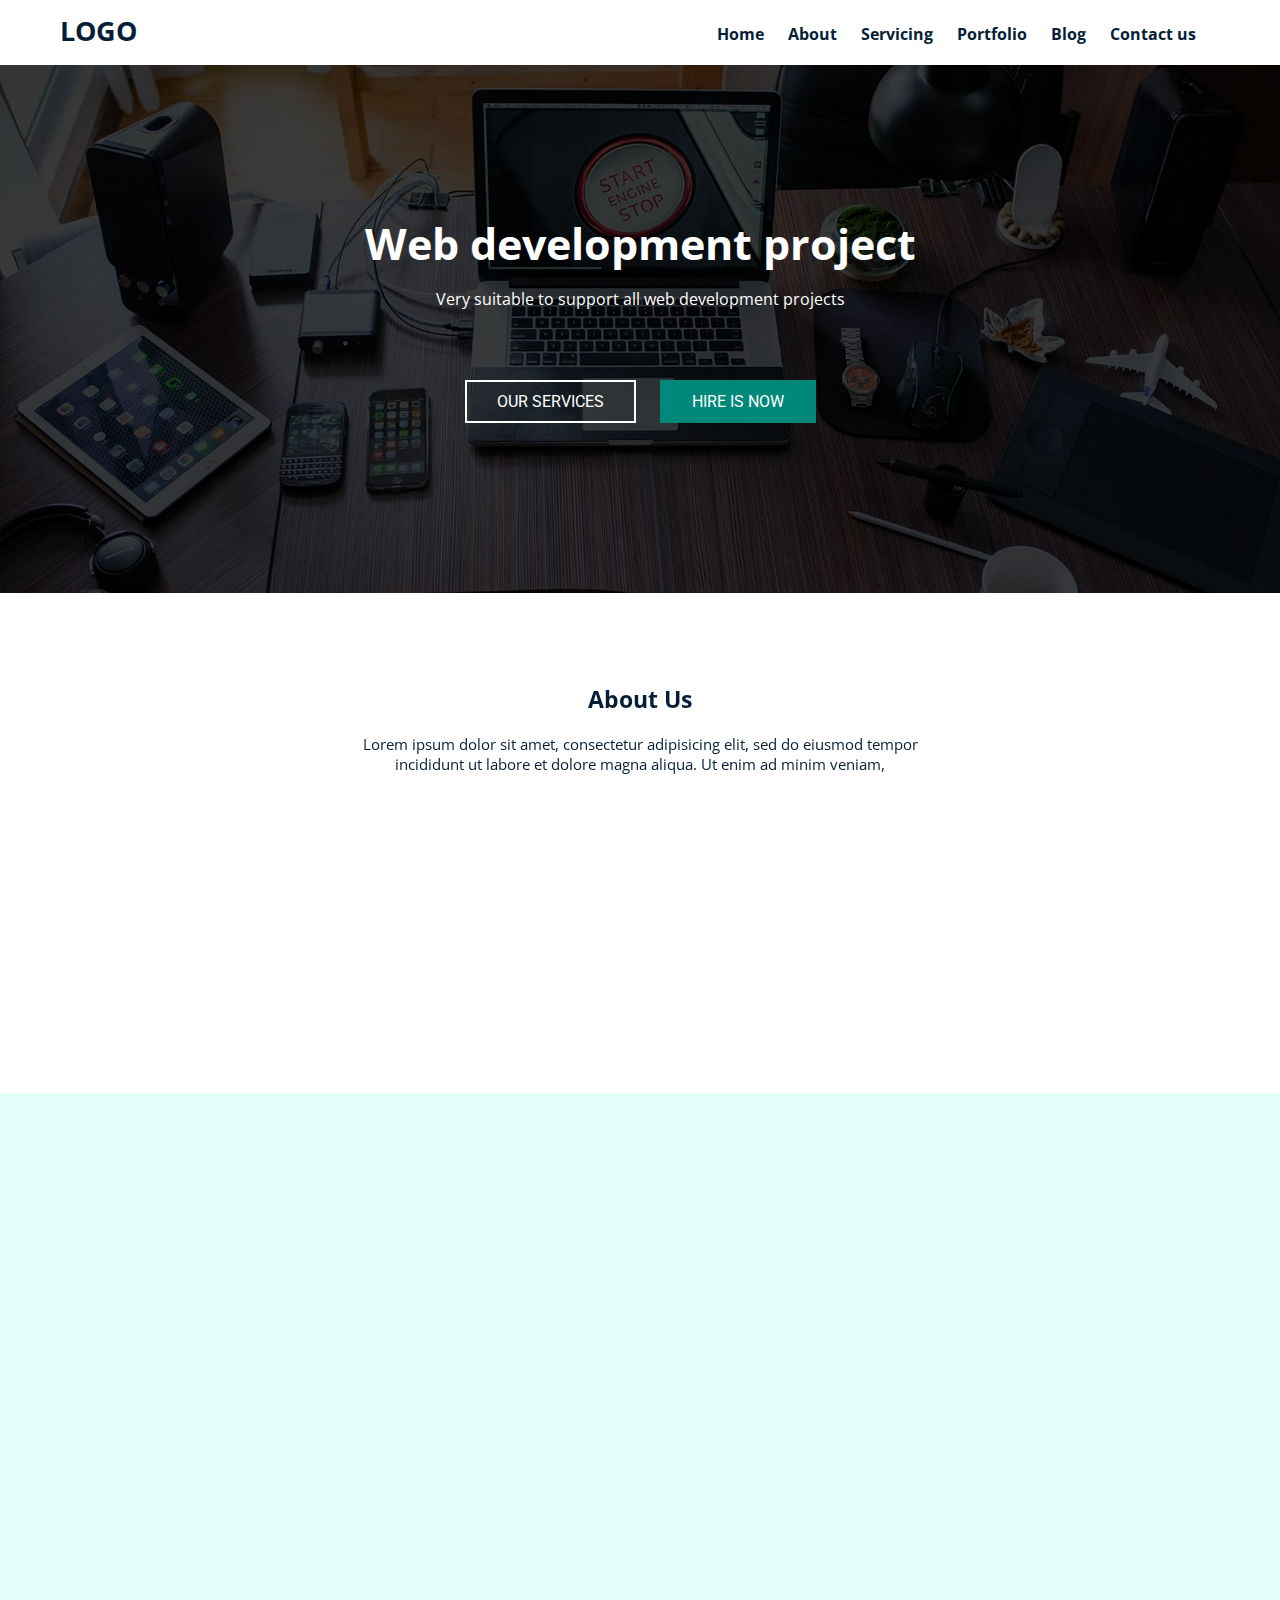
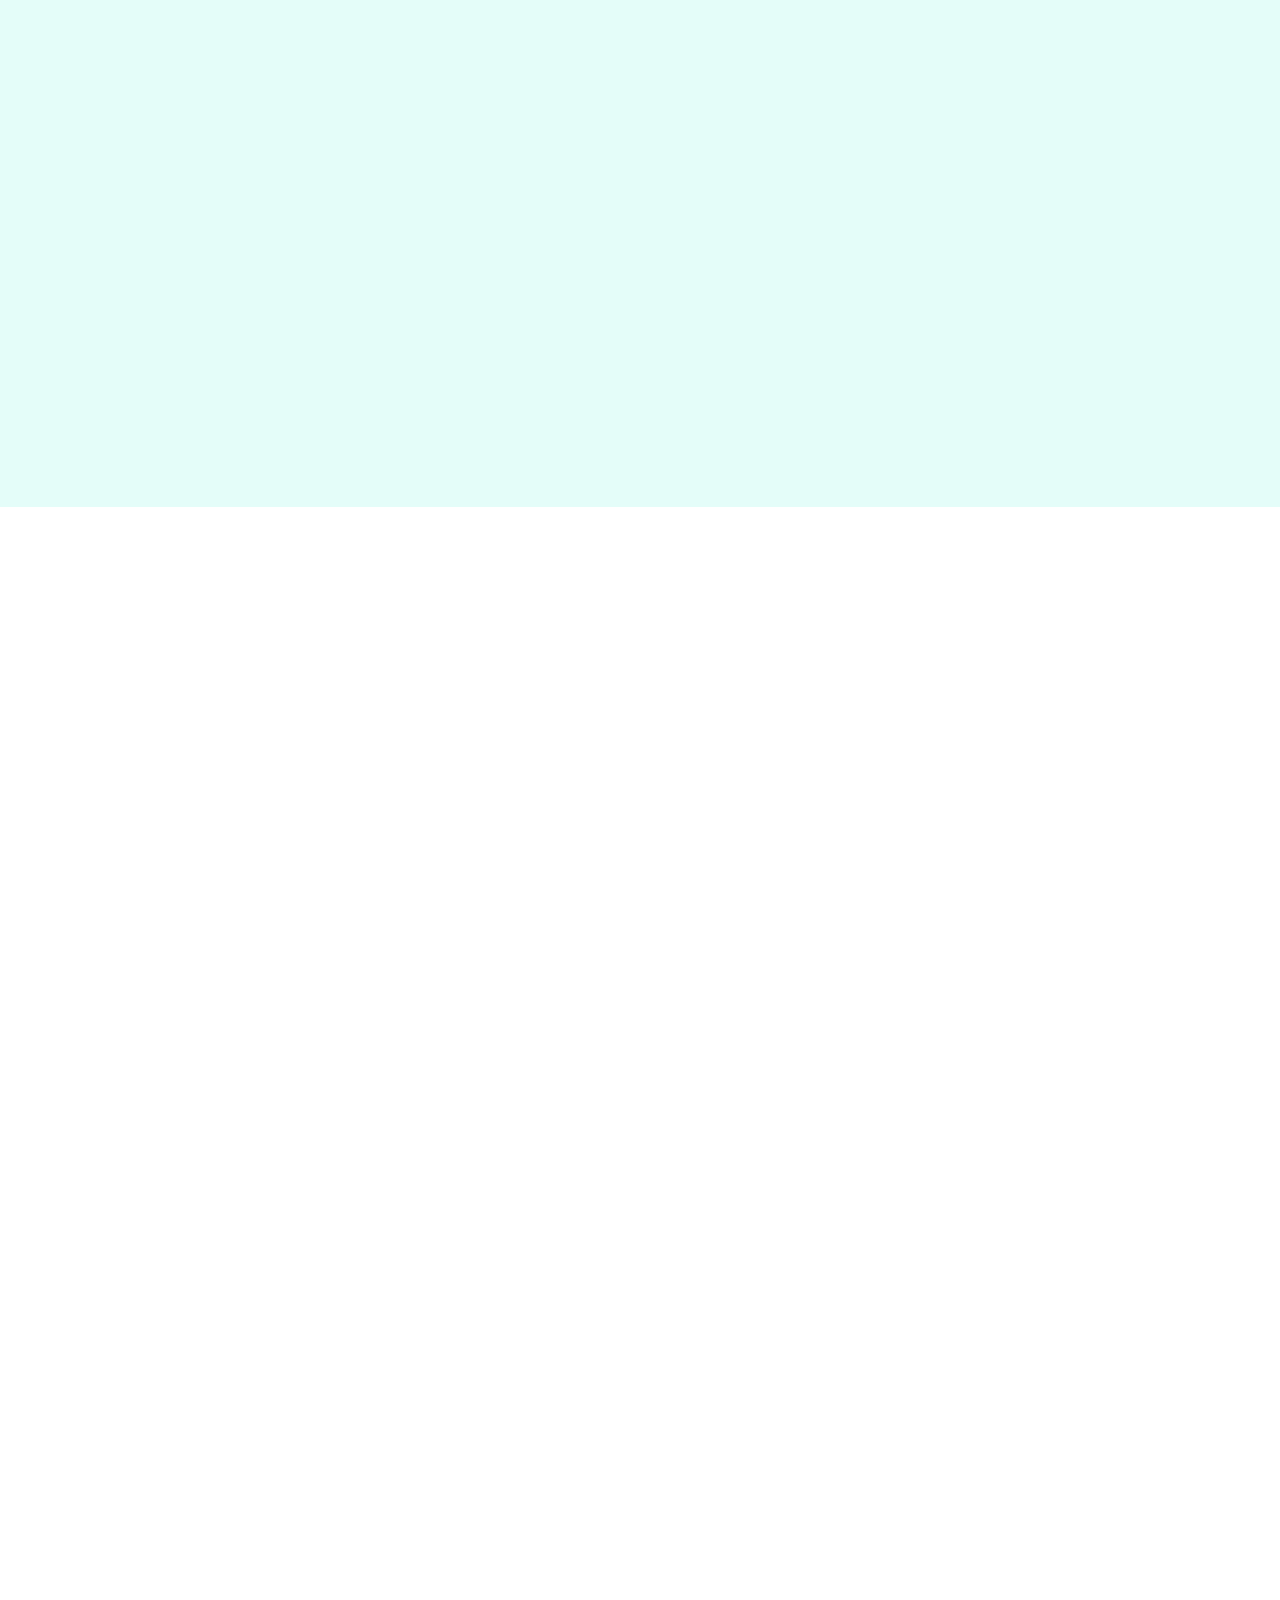
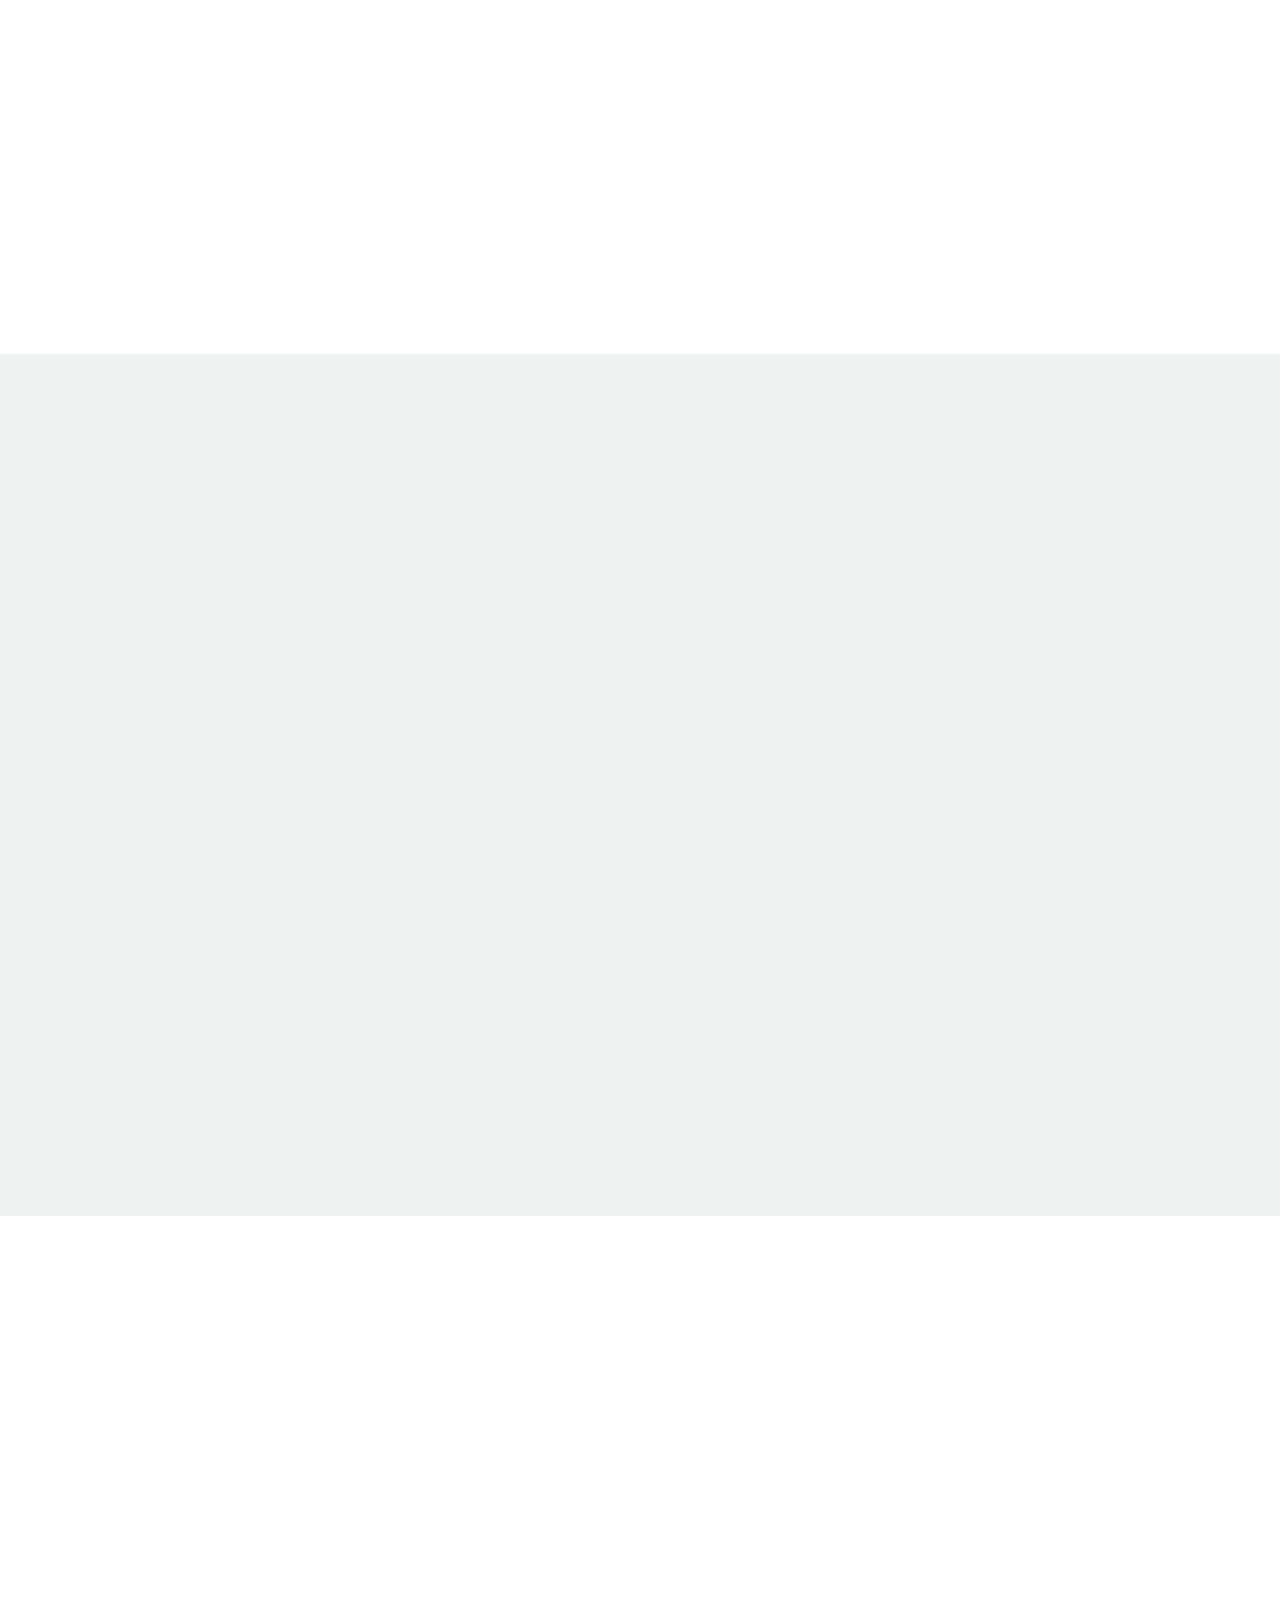
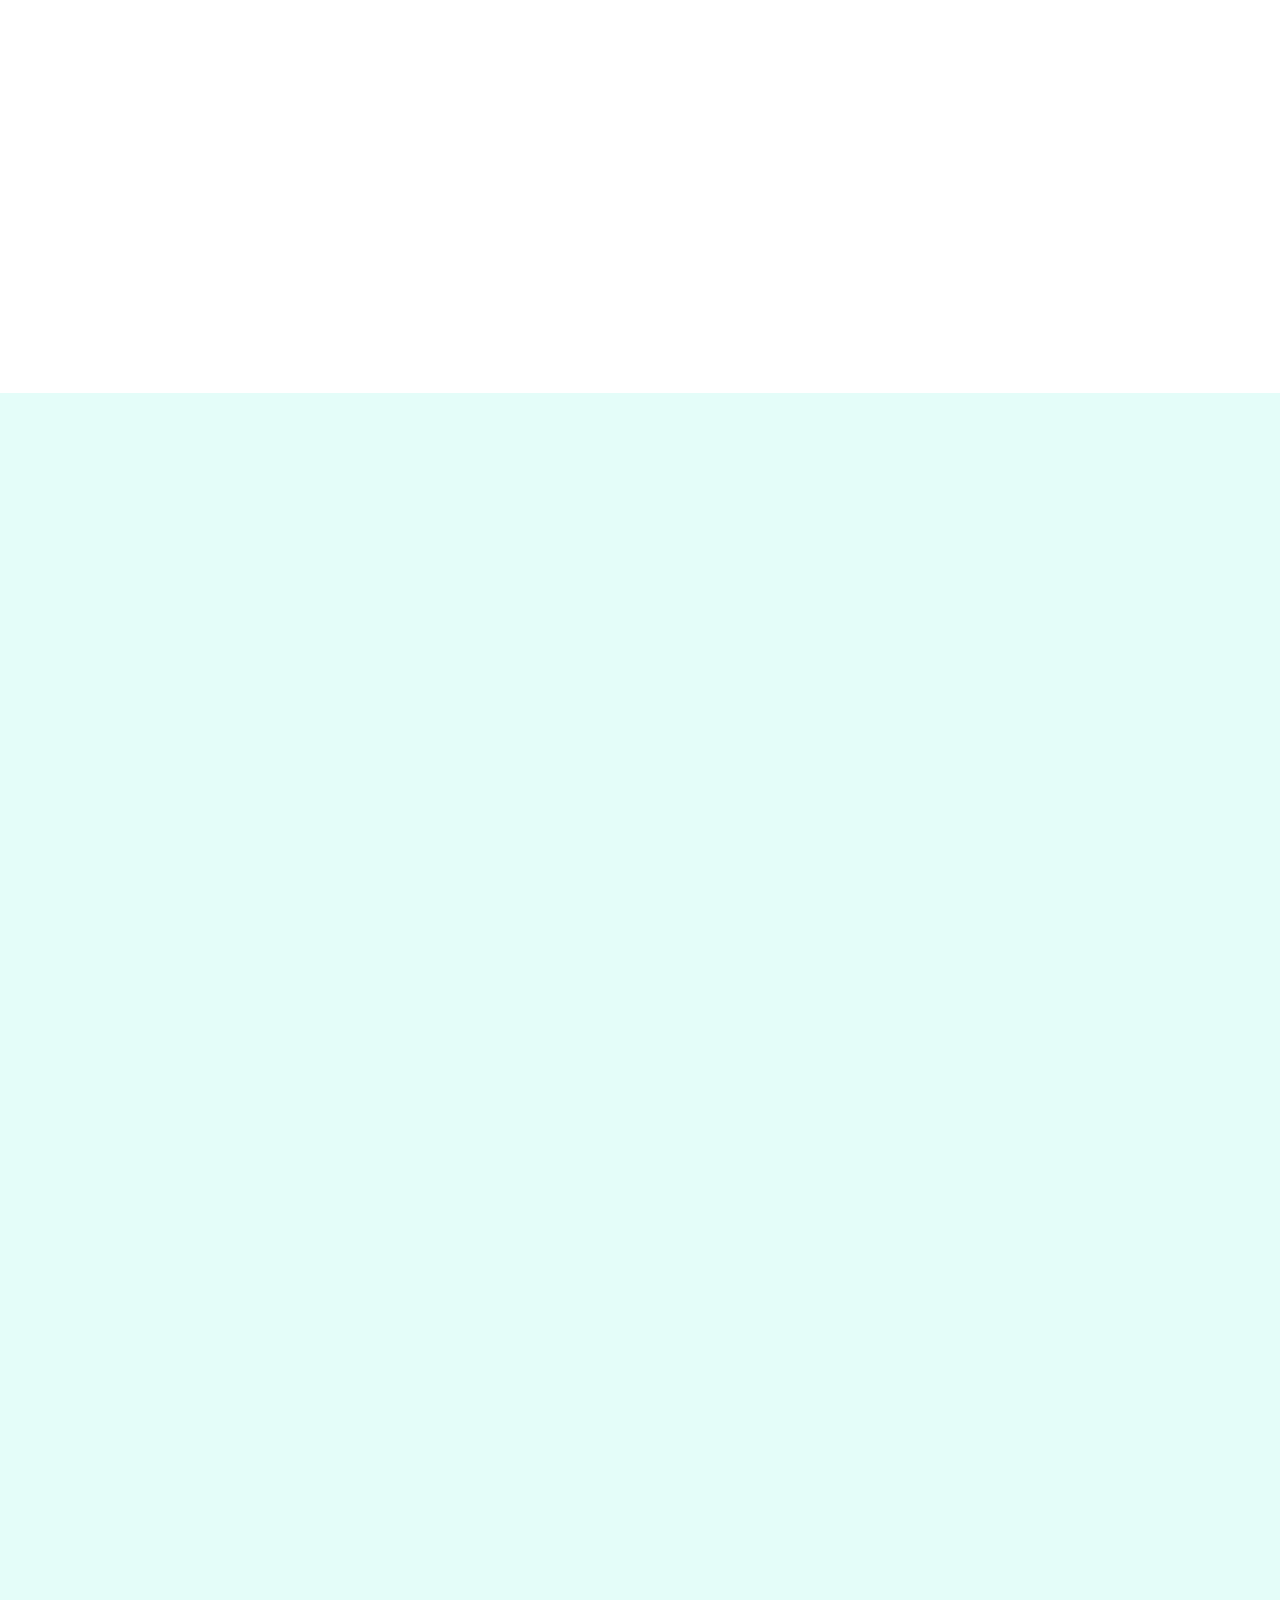
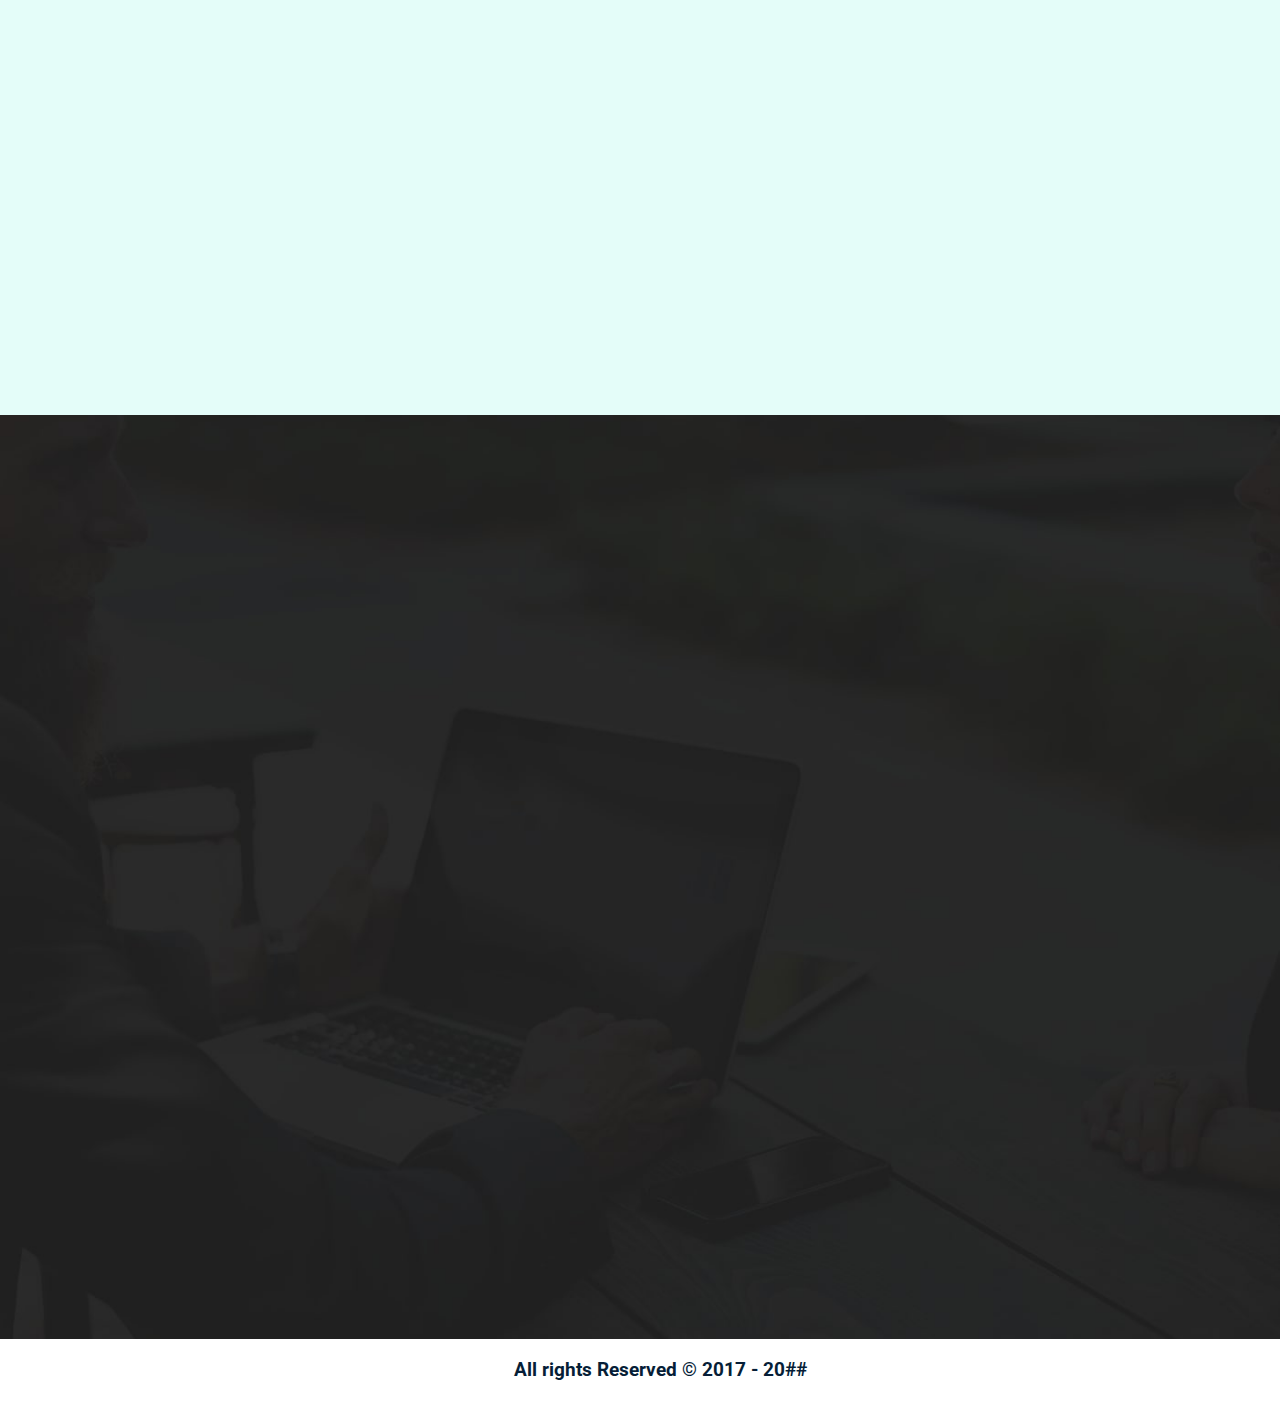
<file: Maket_1/index.html>
<!DOCTYPE html>
<html>
<head>
	<!-- icon -->
	<link rel="icon" href="image/favicon.ico" type="image/x-icon">
	<title>Шаблон</title>

	<meta charset="utf-8">
	<meta name="viewport" content="width=device-width, initial-scale=1, maximum-scale=1">
	<meta name="theme-color" content="#00897b">

	<!-- Style -->
	<link rel="stylesheet" type="text/css" href="assets/css/standart.css">
	<link rel="stylesheet" type="text/css" href="assets/css/style.css">
	<link rel="stylesheet" type="text/css" href="assets/css/adaptive.css">
	<link rel="stylesheet" type="text/css" href="assets/css/animate.css">

	<!-- Font, icon, and JQuery -->
	<link rel="stylesheet" href="https://use.fontawesome.com/releases/v5.6.3/css/all.css" integrity="sha384-UHRtZLI+pbxtHCWp1t77Bi1L4ZtiqrqD80Kn4Z8NTSRyMA2Fd33n5dQ8lWUE00s/" crossorigin="anonymous">
	<link href="https://fonts.googleapis.com/css?family=Open+Sans:400,600|Roboto&display=swap" rel="stylesheet">
	<link href="https://unpkg.com/aos@2.3.1/dist/aos.css" rel="stylesheet">

	<script src="https://ajax.googleapis.com/ajax/libs/jquery/3.3.1/jquery.min.js"></script>
	
</head>
<body>

<header>
	<div class="bg-navbar">
		<nav class="container_12">
			<div class="grid_12">
				<ul class="text-right navbar">
					<li id="logo" class="element-left">
						<a class="logo-navbar" href="#">
							LOGO
						</a>
					</li>

					<li>
						<a href="#">
							Home
						</a>
					</li>
					<li>
						<a href="#">
							About
						</a>
					</li>
					<li>
						<a href="#">
							Servicing
						</a>
					</li>
					<li>
						<a href="#">
							Portfolio
						</a>
					</li>
					<li>
						<a href="#">
							Blog
						</a>
					</li>
					<li>
						<a href="#">
							Contact us
						</a>
					</li>
					<li>
						<input style="display: none;" id="navbar-search-form" type="text">
						<a id="navbar-search-button" class="inline-block" href="#">
							<span>
								<i class="fas fa-search"></i>
							</span>
						</a>
					</li>
				</ul>
			</div>
		</nav>
	</div>

	<div class="bg-container">
		<div class="container_12 pt-6 pb-6">
			<div class="grid_12 pt-6 pb-6 text-center">
				<div class="header-text mb-6">
					<h1>Web development project</h1>

					<h3>Very suitable to support all web development projects</h3>
				</div>

				<div id="header-button" class="header-button">
					<button class="button-line">OUR SERVICES</button>
					<button class="button-solid">HIRE IS NOW</button>
				</div>

				<div class="header-arrow">
					<span id="header_arrow">
						<i id="arrow-header" class="fas fa-chevron-down"></i>
					</span>
				</div>
			</div>
		</div>
	</div>
</header>

<main>
	<article class="container_12 mt-3 mb-6">
		<div class="grid_12">
			<div class="header-article text-center" data-aos="zoom-in">
				<h2>About Us</h2>
				<span>Lorem ipsum dolor sit amet, consectetur adipisicing elit, sed do eiusmod tempor <br class="br-only-pc"> incididunt ut labore et dolore magna aliqua. Ut enim ad minim veniam,</span>
			</div>
		</div>

		<div class="grid_4 text-center grid_rotate_world about-grid" data-aos="zoom-in-up">
			<div>
				<img src="image/icon/icon-2.png" alt="">
			</div>

			<div class="grid_text">
				<h4>Awesome Icons</h4>
				<span>Lorem ipsum dolor sit amet, con <br> sectetur adipisicing elit, sed do <br> eiusmod tempor</span>
			</div>
		</div>

		<div class="grid_4 text-center grid_rotate_element about-grid" data-aos="zoom-in-up">
			<div class="icon-contaiener">
				<div>
					<img src="image/icon/icon-1-2.png" alt="">
				</div>
				<img src="image/icon/icon-1.png" alt="">
			</div>

			<div class="grid_text">
				<h4>One Page</h4>
				<span>Lorem ipsum dolor sit amet, con <br> sectetur adipisicing elit, sed do <br> eiusmod tempor</span>
			</div>
		</div>

		<div class="grid_4 text-center grid_rotate_brain about-grid" data-aos="zoom-in-up">
			<div class="icon-contaiener-brain">
				<div>
					<img src="image/icon/icon-3-1.png" alt="">
				</div>
				<img src="image/icon/icon-3.png" alt="">
			</div>

			<div class="grid_text">
				<h4>Fully Responsive</h4>
				<span>Lorem ipsum dolor sit amet, con <br> sectetur adipisicing elit, sed do <br> eiusmod tempor</span>
			</div>
		</div>
	</article>

	<article class="backgroud_second">
		<div class="container_12 pt-3 pb-3">

			<div class="grid_12" data-aos="zoom-in">
				<div class="header-article text-center">
					<h2>About Us</h2>
					<span>Lorem ipsum dolor sit amet, consectetur adipisicing elit, sed do eiusmod tempor <br class="br-only-pc"> incididunt ut labore et dolore magna aliqua. Ut enim ad minim veniam,</span>
				</div>
			</div>

			<div class="grid_12 text-center">
				<div class="grid_object" data-aos="fade-up">
					<div>
						<img src="image/icon/icon-4.png" alt="">
						<img class="icon-hidden" src="image/icon/icon-4-1.png" alt="">
					</div>
					<div class="grid_text">
						<h4>Research</h4>
						<span>At vero eos et accusamus et iusto odio dignissimos ducimus qui blan ditiis praesentium voluptatum iti atque corrupti quos.</span>
					</div>
					<div>
						<button class="grid-button-inline">
							Read more
						</button>
					</div>
				</div>

				<div class="grid_object" data-aos="fade-up">
					<div>
						<img src="image/icon/icon-4.png" alt="">
						<img class="icon-hidden" src="image/icon/icon-4-1.png" alt="">
					</div>
					<div class="grid_text">
						<h4>Portfolio</h4>
						<span>At vero eos et accusamus et iusto odio dignissimos ducimus qui blan ditiis praesentium voluptatum iti atque corrupti quos.</span>
					</div>
					<div>
						<button class="grid-button-inline">
							Read more
						</button>
					</div>
				</div>

				<div class="grid_object" data-aos="fade-up">
					<div>
						<img src="image/icon/icon-4.png" alt="">
						<img class="icon-hidden" src="image/icon/icon-4-1.png" alt="">
					</div>
					<div class="grid_text">
						<h4>Support</h4>
						<span>At vero eos et accusamus et iusto odio dignissimos ducimus qui blan ditiis praesentium voluptatum iti atque corrupti quos.</span>
					</div>
					<div>
						<button class="grid-button-inline">
							Read more
						</button>
					</div>
				</div>

				<div class="grid_object" data-aos="fade-up">
					<div>
						<img src="image/icon/icon-4.png" alt="">
						<img class="icon-hidden" src="image/icon/icon-4-1.png" alt="">
					</div>
					<div class="grid_text">
						<h4>Documentation</h4>
						<span>At vero eos et accusamus et iusto odio dignissimos ducimus qui blan ditiis praesentium voluptatum iti atque corrupti quos.</span>
					</div>
					<div>
						<button class="grid-button-inline">
							Read more
						</button>
					</div>
				</div>

				<div class="grid_object" data-aos="fade-up">
					<div>
						<img src="image/icon/icon-4.png" alt="">
						<img class="icon-hidden" src="image/icon/icon-4-1.png" alt="">
					</div>
					<div class="grid_text">
						<h4>Development</h4>
						<span>At vero eos et accusamus et iusto odio dignissimos ducimus qui blan ditiis praesentium voluptatum iti atque corrupti quos.</span>
					</div>
					<div class="grid-button-section">
						<button class="grid-button-inline">
							Read more
						</button>
					</div>
				</div>

				<div class="grid_object" data-aos="fade-up">
					<div>
						<img src="image/icon/icon-4.png" alt="">
						<img class="icon-hidden" src="image/icon/icon-4-1.png" alt="">
					</div>
					<div class="grid_text">
						<h4>Design</h4>
						<span>At vero eos et accusamus et iusto odio dignissimos ducimus qui blan ditiis praesentium voluptatum iti atque corrupti quos.</span>
					</div>
					<div>
						<button class="grid-button-inline">
							Read more
						</button>
					</div>
				</div>
			</div>
			
		</div>
	</article>

	<article class="container_12 text-center mt-3 mb-6">
		<div class="grid_12">
			<div class="header-article text-center" data-aos="fade-up">
				<h2>Latest Works</h2>
				<span>Lorem ipsum dolor sit amet, consectetur adipisicing elit, sed do eiusmod tempor <br class="br-only-pc"> incididunt ut labore et dolore magna aliqua. Ut enim ad minim veniam,</span>
			</div>

			<div class="header-aticle-button text-center" data-aos="fade-down">
				<button class="button-line-green p-1">ALL</button>
				<button class="button-line-green p-1">WEB DESIGN</button>
				<button class="button-line-green p-1">UI/UX DESIGN</button>
				<button class="button-line-green p-1">MOCKUPS</button>
			</div>
		</div>

		<div class="grid_4 text-center image-container" data-aos="flip-up">
			<div>
				<div>
					<div>
						<h5>Hand Watch</h5>
						<span>ui/ux design</span>	
					</div>
				</div>
				<img src="image/Rectangle 11.jpg" alt="">
			</div>
		</div>

		<div class="grid_4 text-center image-container" data-aos="flip-up">
			<div>
				<div>
					<div>
						<h5>Hand Watch</h5>
						<span>ui/ux design</span>	
					</div>
				</div>
				<img src="image/Rectangle 11 copy.jpg" alt="">
			</div>
		</div>

		<div class="grid_4 text-center image-container" data-aos="flip-up">
			<div>
				<div>
					<div>
						<h5>Hand Watch</h5>
						<span>ui/ux design</span>	
					</div>
				</div>
				<img src="image/Rectangle 11 copy 2.jpg" alt="">
			</div>
		</div>

		<div class="grid_4 text-center image-container" data-aos="flip-up">
			<div>
				<div>
					<div>
						<h5>Hand Watch</h5>
						<span>ui/ux design</span>	
					</div>
				</div>
				<img src="image/Rectangle 11 copy 3.jpg" alt="">
			</div>
		</div>

		<div class="grid_4 text-center image-container" data-aos="flip-up">
			<div>
				<div>
					<div>
						<h5>Hand Watch</h5>
						<span>ui/ux design</span>	
					</div>
				</div>
				<img src="image/Rectangle 11 copy 3-1.jpg" alt="">
			</div>
		</div>

		<div class="grid_4 text-center image-container" data-aos="flip-up">
			<div>
				<div>
					<div>
						<h5>Hand Watch</h5>
						<span>ui/ux design</span>	
					</div>
				</div>
				<img src="image/Rectangle 11 copy 3-2.jpg" alt="">
			</div>
		</div>

		<div class="grid_12 text-center mt-6 mb-6" data-aos="zoom-in">
			<button class="button-line-green pt-1 pb-1 pl-3 pr-3">VIEW ALL</button>
		</div>
	</article>

	<article class="backgroud_second_two pb-6">
		<div class="container_12 text-center pt-3 pb-6">
			<div class="grid_12" data-aos="zoom-in">
				<div class="header-article text-center">
					<h2>Pricing Plan</h2>
					<span>Lorem ipsum dolor sit amet, consectetur adipisicing elit, sed do eiusmod tempor <br class="br-only-pc"> incididunt ut labore et dolore magna aliqua. Ut enim ad minim veniam,</span>
				</div>
			</div>

			<div class="grid_4 cost-grid text-center" data-aos="zoom-in">
				<div class="basic-grid-block">
					<div class="start-grid-block">
						<div class="end-grid-block"></div>
						<h4>Free Trail</h4>

						<p><sup>$</sup> <span>00</span> <sub>per month</sub></p>
					</div>
					
					<div class="before-grid-block text-center">
						<p>30 Free Trail</p>
						<hr>
						<p>5 Free Project</p>
						<hr>
						<p>PHP 5 Enabled</p>
						<hr>
						<p>24/7 Support</p>
						<hr>

						<div>
							<button class="button-line-black">
								Order Now
							</button>
						</div>
					</div>
				</div>
			</div>

			<div class="grid_4 cost-grid text-center" data-aos="zoom-in">
				<div class="basic-grid-block">
					<div class="start-grid-block">
						<div class="end-grid-block"></div>
						<h4>Basic</h4>

						<p><sup>$</sup> <span>50</span> <sub>per month</sub></p>
					</div>
					
					<div class="before-grid-block text-center">
						<p>30 Free Trail</p>
						<hr>
						<p>5 Free Project</p>
						<hr>
						<p>PHP 5 Enabled</p>
						<hr>
						<p>24/7 Support</p>
						<hr>

						<div>
							<button class="button-line-black">
								Order Now
							</button>
						</div>
					</div>
				</div>
			</div>

			<div class="grid_4 cost-grid text-center" data-aos="zoom-in">
				<div class="basic-grid-block">
					<div class="start-grid-block">
						<div class="end-grid-block"></div>
						<h4>Ultimates</h4>

						<p><sup>$</sup> <span>99</span> <sub>per month</sub></p>
					</div>
					
					<div class="before-grid-block text-center">
						<p>30 Free Trail</p>
						<hr>
						<p>5 Free Project</p>
						<hr>
						<p>PHP 5 Enabled</p>
						<hr>
						<p>24/7 Support</p>
						<hr>

						<div>
							<button class="button-line-black">
								Order Now
							</button>
						</div>
					</div>
				</div>
			</div>


		</div>
	</article>

	
	<article class="pb-6">
		<div class="container_12 pt-3 pb-6">
			<div class="grid_12">
				<div class="header-article text-center" data-aos="zoom-in">
					<h2>Our Team Member</h2>
					<span>Lorem ipsum dolor sit amet, consectetur adipisicing elit, sed do eiusmod tempor <br class="br-only-pc"> incididunt ut labore et dolore magna aliqua. Ut enim ad minim veniam,</span>
				</div>
			</div>

			<div class="grid_12 card-people" data-aos="zoom-in">
				<div>
					<div class="image-people">
						<img src="image/user-3.jpg" alt="">
					</div>
					<div class="name-people">
						<h4>John Doe</h4>
						<span>General Manager</span>
					</div>
					<div class="link-people pt-2 pb-2">
						<span>
							<a href="#" class="facebook-icon">
								<i class="fab fa-facebook-f"></i>
							</a>

							<a href="#" class="twitter-icon">
								<i class="fab fa-twitter"></i>
							</a>
							<br class="br-only-mobile">
							<a href="#" class="comment-icon">
								<i class="far fa-comments"></i>
							</a>

							<a href="#" class="dribble-icon">
								<i class="fab fa-dribbble"></i>
							</a>
						</span>
					</div>
				</div>

				<div>
					<div class="image-people">
						<img src="image/user-2.jpg" alt="">
					</div>
					<div class="name-people">
						<h4>Alexa Biru</h4>
						<span>Officiie Direciiiiitor</span>
					</div>
					<div class="link-people pt-2 pb-2">
						<span>
							<a href="#" class="facebook-icon">
								<i class="fab fa-facebook-f"></i>
							</a>

							<a href="#" class="twitter-icon">
								<i class="fab fa-twitter"></i>
							</a>
							<br class="br-only-mobile">
							<a href="#" class="comment-icon">
								<i class="far fa-comments"></i>
							</a>

							<a href="#" class="dribble-icon">
								<i class="fab fa-dribbble"></i>
							</a>
						</span>
					</div>

				</div>

				<div>
					<div class="image-people">
						<img src="image/user-1.jpg" alt="">
					</div>
					<div class="name-people">
						<h4>Ronobir sing</h4>
						<span>Admin</span>
					</div>
					<div class="link-people pt-2 pb-2">
						<span>
							<a href="#" class="facebook-icon">
								<i class="fab fa-facebook-f"></i>
							</a>

							<a href="#" class="twitter-icon">
								<i class="fab fa-twitter"></i>
							</a>
							<br class="br-only-mobile">
							<a href="#" class="comment-icon">
								<i class="far fa-comments"></i>
							</a>

							<a href="#" class="dribble-icon">
								<i class="fab fa-dribbble"></i>
							</a>
						</span>
					</div>

				</div>
			</div>

		</div>
	</article>
	
	<article class="backgroud_second">
		<div class="container_12 pt-3 pb-3">

			<div class="grid_12">
				<div class="header-article text-center" data-aos="zoom-in">
					<h2>Blog</h2>
					<span>Lorem ipsum dolor sit amet, consectetur adipisicing elit, sed do eiusmod tempor <br class="br-only-pc"> incididunt ut labore et dolore magna aliqua. Ut enim ad minim veniam,</span>
				</div>
			</div>

			<div class="grid_12">
				<div class="pt-3 pb-3 inline-block">
					<div class="info-container element-left" data-aos="fade-left">
						<div>
							<a href="#">
								<h3>SEO Quis Vestibulum</h3>	
							</a>
							
							<div>
								<p>
									<span>
										<i class="fas fa-calendar-alt"></i>
									</span>
									14.07.2017
								</p>
								<p>
									<span>
										<i class="far fa-file"></i>
									</span>
									Development
								</p>
							</div>
							<p>
								Lorem ipsum dolor sit amet, consectetur adipisicing elit. Sit illum, quasi cum numquam debitis illo ut quos corrupti temporibus iure voluptatem magni aliquam vel pariatur impedit esse error, accusantium quisquam?
							</p>
						</div>
					</div>

					<div class="blog-image-container element-right" data-aos="fade-right">
						<img src="image/image-blog-1.jpg" alt="">
					</div>
				</div>
			</div>

			<div class="grid_12">
				<div class="mt-3 mb-3 inline-block">
					<div class="info-container element-right" data-aos="fade-right">
						<div>
							<a href="#">
								<h3>SEO Quis Vestibulum</h3>	
							</a>
							
							<div>
								<p>
									<span>
										<i class="fas fa-calendar-alt"></i>
									</span>
									14.07.2017
								</p>
								<p>
									<span>
										<i class="far fa-file"></i>
									</span>
									Development
								</p>
							</div>
							<p>
								Lorem ipsum dolor sit amet, consectetur adipisicing elit. Sit illum, quasi cum numquam debitis illo ut quos corrupti temporibus iure voluptatem magni aliquam vel pariatur impedit esse error, accusantium quisquam?
							</p>
						</div>
					</div>

					<div class="blog-image-container element-left" data-aos="fade-left">
						<img src="image/image-blog-2.jpg" alt="">
					</div>
				</div>
			</div>

			<div class="grid_12">
				<div class="mt-3 mb-3 inline-block">
					<div class="info-container element-left" data-aos="fade-left">
						<div>
							<a href="#">
								<h3>SEO Quis Vestibulum</h3>	
							</a>
							
							<div>
								<p>
									<span>
										<i class="fas fa-calendar-alt"></i>
									</span>
									14.07.2017
								</p>
								<p>
									<span>
										<i class="far fa-file"></i>
									</span>
									Development
								</p>
							</div>
							<p>
								Lorem ipsum dolor sit amet, consectetur adipisicing elit. Sit illum, quasi cum numquam debitis illo ut quos corrupti temporibus iure voluptatem magni aliquam vel pariatur impedit esse error, accusantium quisquam?
							</p>
						</div>
					</div>

					<div class="blog-image-container element-right" data-aos="fade-right">
						<img src="image/image-blog-3.jpg" alt="">
					</div>
				</div>
			</div>

			<div class="grid_12 text-center">
				<div class="mt-3 pb-3">
					<button class="button-line-green pt-1 pb-1 pl-3 pr-3" data-aos="zoom-in">MORE VIEW</button>
				</div>
			</div>
		</div>
	</article>

	<article class="backgroud_contact">
		<div class="container_12 pt-6 pt-6">

			<div class="grid_12">
				<div class="header-article contact-text text-center" data-aos="zoom-in">
					<h2>Contact Us</h2>
					<span>Lorem ipsum dolor sit amet, consectetur adipisicing elit, sed do eiusmod tempor <br class="br-only-pc"> incididunt ut labore et dolore magna aliqua. Ut enim ad minim veniam,</span>
				</div>
			</div>

			<div class="grid_4 text-center" data-aos="zoom-in">
				<div id="location-contact" class="icon-contact">
					<div></div>
					<img src="image/icon/icon-location.png" alt="">
				</div>
				<div class="contact-element-text">
					<p>Nobinagar savar,Dhaka <br> Bangladesh</p>
				</div>
			</div>

			<div class="grid_4 text-center" data-aos="zoom-in">
				<div class="icon-contact">
					<div></div>
					<img src="image/icon/icon-phone.png" alt="">
				</div>
				<div class="contact-element-text">
					<p>+8801743331996 <br> +8801928737807</p>
				</div>
			</div>

			<div class="grid_4 text-center" data-aos="zoom-in">
				<div class="icon-contact">
					<div></div>
					<img src="image/icon/icon-message.png" alt="">
				</div>
				<div class="contact-element-text">
					<p>quickmasud@gmail.com <br> quickmasud@yahoo.com</p>
				</div>
			</div>

			<div class="grid_8 prefix_2 suffix_2">
				<div class="form-contact">
					<div class="input-block">
						<div data-aos="fade-up">
							<input class="element-left" type="text" placeholder="Your Name">
							<input class="element-right" type="text" placeholder="Your Email">
						</div>
					</div>
					<div class="textarea-block">
						<div data-aos="fade-down">
							<textarea name="" id="" cols="30" rows="10" placeholder="Write Message"></textarea>
						</div>
					</div>
					<div class="contact-button-block">
						<div data-aos="zoom-in">
							<button>Send</button>
						</div>
					</div>
				</div>
			</div>

		</div>
	</article>

</main>

<footer>
	<div class="container_12">
		<div class="grid_12">
			<span>All rights Reserved © 2017 - 20##</span>
		</div>
	</div>
</footer>

<script src="https://unpkg.com/aos@2.3.1/dist/aos.js"></script>
	<script>AOS.init();</script>
<script type="text/javascript" src="assets/js/script.js"></script>
</body>
</html>
</file>
<file: Maket_1/assets/css/standart.css>
/* -------------------- Grid Adaptive -------------------- */
@media screen and (max-width: 760px) {.grid_1,.grid_2,.grid_3,.grid_4,.grid_5,.grid_6,.grid_7,.grid_8,.grid_9,.grid_10,.grid_11,.grid_12{margin-left:10px;margin-right:10px}.alpha,.omega{margin-left:0;margin-right:0}.align_center,.align_right{text-align:left}}
@media screen and (min-width: 760px) and (max-width: 980px) {body{min-width:720px}.container_12{margin-left:auto;margin-right:auto;width:720px}.grid_1,.grid_2,.grid_3,.grid_4,.grid_5,.grid_6,.grid_7,.grid_8,.grid_9,.grid_10,.grid_11,.grid_12{display:inline;float:left;margin-left:10px;margin-right:10px}.push_1,.pull_1,.push_2,.pull_2,.push_3,.pull_3,.push_4,.pull_4,.push_5,.pull_5,.push_6,.pull_6,.push_7,.pull_7,.push_8,.pull_8,.push_9,.pull_9,.push_10,.pull_10,.push_11,.pull_11{position:relative}.alpha{margin-left:0}.omega{margin-right:0}.container_12 .grid_1{width:40px}.container_12 .grid_2{width:100px}.container_12 .grid_3{width:160px}.container_12 .grid_4{width:220px}.container_12 .grid_5{width:280px}.container_12 .grid_6{width:340px}.container_12 .grid_7{width:400px}.container_12 .grid_8{width:460px}.container_12 .grid_9{width:520px}.container_12 .grid_10{width:580px}.container_12 .grid_11{width:640px}.container_12 .grid_12{width:700px}.container_12 .prefix_1{padding-left:60px}.container_12 .prefix_2{padding-left:120px}.container_12 .prefix_3{padding-left:180px}.container_12 .prefix_4{padding-left:240px}.container_12 .prefix_5{padding-left:300px}.container_12 .prefix_6{padding-left:360px}.container_12 .prefix_7{padding-left:420px}.container_12 .prefix_8{padding-left:480px}.container_12 .prefix_9{padding-left:540px}.container_12 .prefix_10{padding-left:600px}.container_12 .prefix_11{padding-left:660px}.container_12 .suffix_1{padding-right:60px}.container_12 .suffix_2{padding-right:120px}.container_12 .suffix_3{padding-right:180px}.container_12 .suffix_4{padding-right:240px}.container_12 .suffix_5{padding-right:300px}.container_12 .suffix_6{padding-right:360px}.container_12 .suffix_7{padding-right:420px}.container_12 .suffix_8{padding-right:480px}.container_12 .suffix_9{padding-right:540px}.container_12 .suffix_10{padding-right:600px}.container_12 .suffix_11{padding-right:660px}.container_12 .push_1{left:60px}.container_12 .push_2{left:120px}.container_12 .push_3{left:180px}.container_12 .push_4{left:240px}.container_12 .push_5{left:300px}.container_12 .push_6{left:360px}.container_12 .push_7{left:420px}.container_12 .push_8{left:480px}.container_12 .push_9{left:540px}.container_12 .push_10{left:600px}.container_12 .push_11{left:660px}.container_12 .pull_1{left:-60px}.container_12 .pull_2{left:-120px}.container_12 .pull_3{left:-180px}.container_12 .pull_4{left:-240px}.container_12 .pull_5{left:-300px}.container_12 .pull_6{left:-360px}.container_12 .pull_7{left:-420px}.container_12 .pull_8{left:-480px}.container_12 .pull_9{left:-540px}.container_12 .pull_10{left:-600px}.container_12 .pull_11{left:-660px}.clear{clear:both;display:block;overflow:hidden;visibility:hidden;width:0;height:0}.clearfix:before,.clearfix:after,.container_12:before,.container_12:after{content:'.';display:block;overflow:hidden;visibility:hidden;font-size:0;line-height:0;width:0;height:0}.clearfix:after,.container_12:after{clear:both}.clearfix,.container_12{zoom:1}}
@media screen and (min-width: 980px) and (max-width: 1200px) {body{min-width:960px}.container_12{margin-left:auto;margin-right:auto;width:960px}.grid_1,.grid_2,.grid_3,.grid_4,.grid_5,.grid_6,.grid_7,.grid_8,.grid_9,.grid_10,.grid_11,.grid_12{display:inline;float:left;margin-left:10px;margin-right:10px}.push_1,.pull_1,.push_2,.pull_2,.push_3,.pull_3,.push_4,.pull_4,.push_5,.pull_5,.push_6,.pull_6,.push_7,.pull_7,.push_8,.pull_8,.push_9,.pull_9,.push_10,.pull_10,.push_11,.pull_11{position:relative}.alpha{margin-left:0}.omega{margin-right:0}.container_12 .grid_1{width:60px}.container_12 .grid_2{width:140px}.container_12 .grid_3{width:220px}.container_12 .grid_4{width:300px}.container_12 .grid_5{width:380px}.container_12 .grid_6{width:460px}.container_12 .grid_7{width:540px}.container_12 .grid_8{width:620px}.container_12 .grid_9{width:700px}.container_12 .grid_10{width:780px}.container_12 .grid_11{width:860px}.container_12 .grid_12{width:940px}.container_12 .prefix_1{padding-left:80px}.container_12 .prefix_2{padding-left:160px}.container_12 .prefix_3{padding-left:240px}.container_12 .prefix_4{padding-left:320px}.container_12 .prefix_5{padding-left:400px}.container_12 .prefix_6{padding-left:480px}.container_12 .prefix_7{padding-left:560px}.container_12 .prefix_8{padding-left:640px}.container_12 .prefix_9{padding-left:720px}.container_12 .prefix_10{padding-left:800px}.container_12 .prefix_11{padding-left:880px}.container_12 .suffix_1{padding-right:80px}.container_12 .suffix_2{padding-right:160px}.container_12 .suffix_3{padding-right:240px}.container_12 .suffix_4{padding-right:320px}.container_12 .suffix_5{padding-right:400px}.container_12 .suffix_6{padding-right:480px}.container_12 .suffix_7{padding-right:560px}.container_12 .suffix_8{padding-right:640px}.container_12 .suffix_9{padding-right:720px}.container_12 .suffix_10{padding-right:800px}.container_12 .suffix_11{padding-right:880px}.container_12 .push_1{left:80px}.container_12 .push_2{left:160px}.container_12 .push_3{left:240px}.container_12 .push_4{left:320px}.container_12 .push_5{left:400px}.container_12 .push_6{left:480px}.container_12 .push_7{left:560px}.container_12 .push_8{left:640px}.container_12 .push_9{left:720px}.container_12 .push_10{left:800px}.container_12 .push_11{left:880px}.container_12 .pull_1{left:-80px}.container_12 .pull_2{left:-160px}.container_12 .pull_3{left:-240px}.container_12 .pull_4{left:-320px}.container_12 .pull_5{left:-400px}.container_12 .pull_6{left:-480px}.container_12 .pull_7{left:-560px}.container_12 .pull_8{left:-640px}.container_12 .pull_9{left:-720px}.container_12 .pull_10{left:-800px}.container_12 .pull_11{left:-880px}.clear{clear:both;display:block;overflow:hidden;visibility:hidden;width:0;height:0}.clearfix:before,.clearfix:after,.container_12:before,.container_12:after{content:'.';display:block;overflow:hidden;visibility:hidden;font-size:0;line-height:0;width:0;height:0}.clearfix:after,.container_12:after{clear:both}.clearfix,.container_12{zoom:1}}
@media screen and (min-width: 1200px) {body{min-width:1200px}.container_12{margin-left:auto;margin-right:auto;width:1200px}.grid_1,.grid_2,.grid_3,.grid_4,.grid_5,.grid_6,.grid_7,.grid_8,.grid_9,.grid_10,.grid_11,.grid_12{display:inline;float:left;margin-left:10px;margin-right:10px}.push_1,.pull_1,.push_2,.pull_2,.push_3,.pull_3,.push_4,.pull_4,.push_5,.pull_5,.push_6,.pull_6,.push_7,.pull_7,.push_8,.pull_8,.push_9,.pull_9,.push_10,.pull_10,.push_11,.pull_11{position:relative}.alpha{margin-left:0}.omega{margin-right:0}.container_12 .grid_1{width:80px}.container_12 .grid_2{width:180px}.container_12 .grid_3{width:280px}.container_12 .grid_4{width:380px}.container_12 .grid_5{width:480px}.container_12 .grid_6{width:580px}.container_12 .grid_7{width:680px}.container_12 .grid_8{width:780px}.container_12 .grid_9{width:880px}.container_12 .grid_10{width:980px}.container_12 .grid_11{width:1080px}.container_12 .grid_12{width:1180px}.container_12 .prefix_1{padding-left:100px}.container_12 .prefix_2{padding-left:200px}.container_12 .prefix_3{padding-left:300px}.container_12 .prefix_4{padding-left:400px}.container_12 .prefix_5{padding-left:500px}.container_12 .prefix_6{padding-left:600px}.container_12 .prefix_7{padding-left:700px}.container_12 .prefix_8{padding-left:800px}.container_12 .prefix_9{padding-left:900px}.container_12 .prefix_10{padding-left:1000px}.container_12 .prefix_11{padding-left:1100px}.container_12 .suffix_1{padding-right:100px}.container_12 .suffix_2{padding-right:200px}.container_12 .suffix_3{padding-right:300px}.container_12 .suffix_4{padding-right:400px}.container_12 .suffix_5{padding-right:500px}.container_12 .suffix_6{padding-right:600px}.container_12 .suffix_7{padding-right:700px}.container_12 .suffix_8{padding-right:800px}.container_12 .suffix_9{padding-right:900px}.container_12 .suffix_10{padding-right:1000px}.container_12 .suffix_11{padding-right:1100px}.container_12 .push_1{left:100px}.container_12 .push_2{left:200px}.container_12 .push_3{left:300px}.container_12 .push_4{left:400px}.container_12 .push_5{left:500px}.container_12 .push_6{left:600px}.container_12 .push_7{left:700px}.container_12 .push_8{left:800px}.container_12 .push_9{left:900px}.container_12 .push_10{left:1000px}.container_12 .push_11{left:1100px}.container_12 .pull_1{left:-100px}.container_12 .pull_2{left:-200px}.container_12 .pull_3{left:-300px}.container_12 .pull_4{left:-400px}.container_12 .pull_5{left:-500px}.container_12 .pull_6{left:-600px}.container_12 .pull_7{left:-700px}.container_12 .pull_8{left:-800px}.container_12 .pull_9{left:-900px}.container_12 .pull_10{left:-1000px}.container_12 .pull_11{left:-1100px}.clear{clear:both;display:block;overflow:hidden;visibility:hidden;width:0;height:0}.clearfix:before,.clearfix:after,.container_12:before,.container_12:after{content:'.';display:block;overflow:hidden;visibility:hidden;font-size:0;line-height:0;width:0;height:0}.clearfix:after,.container_12:after{clear:both}.clearfix,.container_12{zoom:1}}

/* -------------------- Body and Block element -------------------- */
html,body{overflow-x: hidden; margin: 0px;}article,aside,details,figcaption,figure,footer,header,hgroup,menu,nav,section{display: block;}img{font-size: 0;vertical-align: middle;-ms-interpolation-mode: bicubic;color: transparent;}
.element-right{float: right;}.element-left{float: left;}.block{display: block;}.inline-block{display: inline-block !important;}

/* -------------------- Padding and Margin -------------------- */
.pt-1{padding-top: 10px;}.pt-2{padding-top: 20px;}.pt-3{padding-top: 30px;}.pt-4{padding-top: 40px;}.pt-5{padding-top: 50px;}.pt-6{padding-top: 60px;}.pr-1{padding-right: 10px;}.pr-2{padding-right: 20px;}.pr-3{padding-right: 30px;}.pr-4{padding-right: 40px;}.pr-5{padding-right: 50px;}.pr-6{padding-right: 60px;}.pl-1{padding-left: 10px;}.pl-2{padding-left: 20px;}.pl-3{padding-left: 30px;}.pl-4{padding-left: 40px;}.pl-5{padding-left: 50px;}.pl-6{padding-left: 60px;}.pb-1{padding-bottom: 10px;}.pb-2{padding-bottom: 20px;}.pb-3{padding-bottom: 30px;}.pb-4{padding-bottom: 40px;}.pb-5{padding-bottom: 50px;}.pb-6{padding-bottom: 60px;}.p-1{padding: 10px;}.p-2{padding: 20px;}.p-3{padding: 30px;}.p-4{padding: 40px;}.p-5{padding: 50px;}.p-6{padding: 60px;}.no-p{padding: 0 !important;}
.mt-1{margin-top: 10px;}.mt-2{margin-top: 20px;}.mt-3{margin-top: 30px;}.mt-4{margin-top: 40px;}.mt-5{margin-top: 50px;}.mt-6{margin-top: 60px;}.mr-1{margin-right: 10px;}.mr-2{margin-right: 20px;}.mr-3{margin-right: 30px;}.mr-4{margin-right: 40px;}.mr-5{margin-right: 50px;}.mr-6{margin-right: 60px;}.ml-1{margin-left: 10px;}.ml-2{margin-left: 20px;}.ml-3{margin-left: 30px;}.ml-4{margin-left: 40px;}.ml-5{margin-left: 50px;}.ml-6{margin-left: 60px;}.mb-1{margin-bottom: 10px;}.mb-2{margin-bottom: 20px;}.mb-3{margin-bottom: 30px;}.mb-4{margin-bottom: 40px;}.mb-5{margin-bottom: 50px;}.mb-6{margin-bottom: 60px;}.m-1{margin: 10px;}.m-2{margin: 20px;}.m-3{margin: 30px;}.m-4{margin: 40px;}.m-5{margin: 50px;}.m-6{margin: 60px;}.no-m{margin: 0 !important;}

/* -------------------- Text Align -------------------- */
.text-center{text-align: center;}.text-left{text-align: left;}.text-right{text-align: right;}.text-all{text-align: justify;}

/* -------------------- Text Size and Style -------------------- */
a{text-decoration: none;}hr {border: 0 #ccc solid;border-top-width: 1px;clear: both;height: 0;}h1 {font-size: 25px;}h2 {font-size: 23px;}h3 {font-size: 21px;}h4 {font-size: 19px;}h5 {font-size: 17px;}h6 {font-size: 15px;}ol {list-style: decimal;}ul {list-style: disc;}h1,h2,h3,h4,h5,h6,p,span,a,button,pre{color: #24292e; font-family: Roboto;}.text-small{font-size: 0.85em;}.text-big{font-size: 1.15em;}.text-white{color: #fff;}.text-up{text-transform: uppercase;}.text-down{text-transform: lowercase;}

/* -------------------- Bacground and properties -------------------- */
.paralax {width: 100%;box-sizing: border-box;background: no-repeat center / cover;background-attachment: fixed;}

/* 
	prefix - left 
	suffix - right
*/
</file>
<file: Maket_1/assets/css/style.css>
/* Standart */
h1,
h2,
h3,
h4,
h5,
h6,
textarea
{
    font-family: 'Open Sans', sans-serif;

    color: #061e37;
}

p,
span,
a,
button
{
    font-family: 'Roboto', sans-serif;

    color: #061e37;
}

button
{
    font-size: 12pt;

    display: inline-block;

    cursor: pointer;
    -webkit-transition: .5s;
    -o-transition: .5s;
    transition: .5s;

    color: #fff;
    outline: none;
}

/* Standart */
/* Navbar */

.bg-navbar
{
    width: 100%;

    background-color: #fff;
}

.navbar
{
    margin: 0;
    padding: 0;

    list-style-type: none;
}

.navbar > li
{
    margin: 0;
    padding: 0;
}

.navbar > li > a
{
    font-family: 'Open Sans', sans-serif;
    font-weight: 700;

    display: block;

    padding: 20px 10px;

    -webkit-transition: .5s;

    -o-transition: .5s;

    transition: .5s;
}

.logo-navbar
{
    font-size: 20pt;

    padding: 13px 10px !important;
}

.navbar > li > a:hover
{
    color: #00897b;
}

.navbar > li > a:focus
{
    color: #00ab9a;
    text-shadow: 0 0 10px #000;
}

#navbar-search-form
{
    padding-left: 10px;

    border: 1px #bbb solid;
    border-radius: 10px;
    outline: none;
}

.bg-container
{
    background-color: #090e11;
    background-image: url(../../image/bg.jpg);
    background-repeat: no-repeat;
    background-position: center;
}

.header-text > h1
{
    font-size: 32pt;

    margin-bottom: 15px;

    color: #fff;
}

.header-text > h3
{
    font-size: 12pt;
    font-weight: 400;

    color: #fff;
}

.header-button > button
{
    margin: 10px;
}

.button-line
{
    padding: 10px 30px;

    border: 2px #fff solid;
    background-color: rgba(0,0,0,0);
}

.button-line:hover
{
    color: #222;
    background-color: #fff;
}

.button-line:focus
{
    color: #222;
    background-color: #fff;
    -webkit-box-shadow: 0 0 15px #fff;
            box-shadow: 0 0 15px #fff;
}

.button-solid
{
    padding: 10px 30px;

    border: 2px #00897b solid;
    background-color: #00897b;
}

.header-arrow
{
    margin-top: 40px;
}

.header-arrow > span > i
{
    font-size: 24pt;

    cursor: pointer;
    -webkit-transition: .5s;
    -o-transition: .5s;
    transition: .5s;

    color: #fff;
}

/* Main */

.header-article
{
    margin: 60px 0 60px 0;
}

.header-article > span
{
    font-family: 'Open Sans', sans-serif;
    font-size: 11pt;
}

.icon-contaiener
{
    position: relative;
}

.icon-contaiener > div
{
    position: absolute;
    left: calc(50% - 35px);

    -webkit-transition: .5s;

    -o-transition: .5s;

    transition: .5s;
}

.icon-contaiener-brain
{
    position: relative;
}

.icon-contaiener-brain > div
{
    position: absolute;
    left: calc(50% - 10px);

    -webkit-transition: .5s;

    -o-transition: .5s;

    transition: .5s;
}

.grid_text > span
{
    font-family: 'Open Sans', sans-serif;
    font-size: 11pt;
}

.backgroud_second
{
    background-color: #e4fdf9;
}

.grid_object
{
    display: inline-block;

    width: 25%;

    background-color: #fff;
}

.grid_object:hover
{
    -webkit-transition: .5s;
    -o-transition: .5s;
    transition: .5s;

    background-color: #00897b;
    -webkit-box-shadow: 0 0 15px #000;
            box-shadow: 0 0 15px #000;
}

.grid_object:hover > div > img
{
    display: none;
}

.grid_object:hover > div > .icon-hidden
{
    display: inline-block;
}

.grid_object:hover > div > h4,
.grid_object:hover > div > span
{
    color: #fff;
}

.grid_object:hover > div > button
{
    color: #fff;
    border-color: #fff;
}

.grid-button-inline
{
    font-weight: 900;

    margin-top: 30px;
    margin-bottom: 30px;
    padding: 10px 15px;

    letter-spacing: 1.5px;
    text-transform: uppercase;

    color: #000;
    border: 2px #000 solid;
    background-color: rgba(0,0,0,0);
}

.icon-hidden
{
    display: none;
}

.header-aticle-button
{
    margin: 60px 0 60px 0;
}

.header-aticle-button > div
{
    margin: 20px;
}

.button-line-green
{
    font-weight: 900;

    margin: 10px 5px 10px 5px;
    padding: 10px 15px;

    letter-spacing: 1.5px;
    text-transform: uppercase;

    color: #000;
    border: 2px #00897b solid;
    background-color: rgba(0,0,0,0);
}

.image-container > div
{
    position: relative;

    margin-top: 20px;
    margin-bottom: 20px;
}

.image-container > div > div
{
    position: absolute;

    visibility: hidden;

    width: 100%;
    height: 100%;

    background-color: rgba(0,0,0,.5);
}

.image-container > div > img
{
    width: 100%;
}

.image-container > div > div > div
{
    width: 100%;
}

.image-container > div > div > div > h5,
.image-container > div > div > div > span
{
    width: 100%;

    color: #fff;
}

.image-container > div > div > div > h5
{
    font-size: 16pt;

    margin-top: 5px;
    margin-bottom: 5px;
}

.image-container > div > div > div
{
    position: absolute;
    top: 40%;

    display: block;

    color: #fff;
}

.backgroud_second_two
{
    background-color: #f0f1f1;
}

.cost-grid
{
    min-width: 160px;
}

.basic-grid-block
{
    margin: 20px 0;

    background-color: #fff;
}

.start-grid-block
{
    position: relative;

    padding-top: 10px;

    background-color: #3949ab;
}

.start-grid-block > h4
{
    font-size: 16pt;
    font-weight: 400;

    letter-spacing: 2px;

    color: #fff;
}

.start-grid-block > p
{
    font-family: 'Open Sans', sans-serif;
    font-weight: 400;

    margin-bottom: 0;

    color: #fff;
}

.start-grid-block > p > span
{
    font-family: 'Open Sans', sans-serif;
    font-size: 20pt;
    font-weight: 400;

    letter-spacing: 2px;

    color: #fff;
}

.end-grid-block
{
    position: absolute;
    top: 99%;

    width: 0;
    height: 0;

    border-top: 50px solid #3949ab;
    border-right: 300px solid transparent;
}

.before-grid-block
{
    padding-top: 70px;
}

.before-grid-block > p
{
    margin: 0;
}
.before-grid-block > hr
{
    display: inline-block;

    width: 40%;
    margin: 0;
    margin-bottom: 25px;

    background-color: #bfbfbf;
}

.button-line-black
{
    font-weight: 700;

    margin-bottom: 20px;
    padding: 10px;

    letter-spacing: 1.5px;
    text-transform: uppercase;

    color: #000;
    border: 2px solid #000;
    background-color: rgba(0,0,0,0);
}

.card-people
{
    text-align: center;
}

.card-people > div
{
    display: inline-block;

    width: calc(32% - 20px);
    margin: 10px;

    -webkit-transition: .5s;

    -o-transition: .5s;

    transition: .5s;

    border-radius: 20px;
}

.image-people
{
    padding: 10px;
}

.image-people > img
{
    width: 100%;

    -webkit-transition: .5s;

    -o-transition: .5s;

    transition: .5s;

    border-radius: 20px;
}

.name-people > h4
{
    margin: 0 0 10px 0;
}

.name-people > span
{
    font-size: 11pt;

    color: #212121;
}

.link-people > span > a
{
    display: inline-block;

    margin: 5px 5px;
    padding: 5px 5px;

    -webkit-transition: .5s;

    -o-transition: .5s;

    transition: .5s;

    color: #00897b;
    border-radius: 5px;
    background-color: #f0f1f1;
}

.link-people > span > a > i
{
    font-size: 14pt;
}

.facebook-icon
{
    padding: 5px 11px !important;
}

.blog-image-container
{
    position: relative;

    display: inline-block;

    width: 49%;

    text-align: center;
}

.blog-image-container > img
{
    width: 90%;

    border-radius: 30px;
}

.info-container
{
    display: inline-block;

    width: 49%;

    text-align: center;
}

.info-container > div
{
    display: inline-block;

    width: 90%;

    text-align: left;
}

.info-container > div > a > h3
{
    margin-top: 40px;
    margin-bottom: 5px;

    -webkit-transition: .5s;

    -o-transition: .5s;

    transition: .5s;

    color: #000;
}

.info-container > div > div > p
{
    display: inline-block;

    margin-right: 10px;
}

.info-container > div > p
{
    font-family: 'Open Sans', sans-serif;
    font-size: 10pt;
}

.backgroud_contact
{
    background-color: #090e11;
    background-image: url(../../image/bg-contact.jpg);
    background-repeat: no-repeat;
    background-position: center;
}

.contact-text > h2,
.contact-text > span
{
    color: #fff;
}

.contact-element-text > p
{
    color: #fff;
}

.form-contact
{
    margin-top: 40px;
    padding-bottom: 40px;

    text-align: center;
}

.icon-contact
{
    position: relative;

    display: inline-block;

    cursor: pointer;
    -webkit-transition: .5s;
    -o-transition: .5s;
    transition: .5s;
    text-align: center;
}

.icon-contact > img
{
    width: 100%;
}

.icon-contact > div
{
    position: absolute;

    width: 100%;
    height: 100%;

    -webkit-transition: .5s;

    -o-transition: .5s;

    transition: .5s;

    border-radius: 50%;
}

.input-block > div
{
    display: inline-block;

    width: 85%;
    margin-top: 10px;
    margin-bottom: 10px;
}

.input-block > div > input
{
    width: 40%;
    padding: 15px;

    -webkit-transition: .5s;

    -o-transition: .5s;

    transition: .5s;

    border: 0;
    border-radius: 15px;
    outline: none;
}

.textarea-block > div
{
    display: inline-block;

    width: 85%;
    margin-top: 10px;
    margin-bottom: 10px;
}

.textarea-block > div > textarea
{
    width: calc(100% - 32px);
    padding: 15px;

    -webkit-transition: .5s;

    -o-transition: .5s;

    transition: .5s;

    border-radius: 15px;
    outline: none;
}

.contact-button-block > div
{
    display: inline-block;

    width: 85%;
    margin-top: 10px;
    margin-bottom: 10px;

    text-align: right;
}

.contact-button-block > div > button
{
    font-weight: 700;

    display: inline-block;

    padding: 10px 40px;

    -webkit-transition: .5s;

    -o-transition: .5s;

    transition: 0.5s;
    text-transform: uppercase;

    color: #000;
    border: 3px #fff solid;
    border-radius: 15px;
    outline: none;
}
/* Main */

/* Footer */
footer
{
    text-align: center;
}

footer > div > div
{
    padding: 20px;
}

footer > div > div > span
{
    font-size: 14pt;
    font-weight: 700;
}
/* Footer */
</file>
<file: Maket_1/assets/css/adaptive.css>
html,
body,
nav
{
    min-width: 240px;
}

@media screen and (min-width: 1200px)
{
    .end-grid-block
    {
        border-right: 380px solid transparent;
    }
}

@media screen and (min-width: 980px)
{
    .grid_object
    {
        margin: 10px;
        padding: 15px;
    }

    .backgroud_contact,
    .bg-container
    {
        background-size: 100%;
    }
}

@media screen and (min-width: 760px)
{
    .br-only-mobile
    {
        display: none;
    }

    #navbar-search-form
    {
        display: inline-block;

        width: 40%;
    }

    .navbar > li
    {
        display: inline-block;
    }

    .icon-contact
    {
        width: 35%;
    }

    .icon-contact > img
    {
        width: 100%;
    }

    .icon-contact > div
    {
        width: 100%;
        height: 100%;
    }
}

@media screen and (max-width: 1200px)
{
    .end-grid-block
    {
        border-right: 300px solid transparent;
    }
}

@media screen and (max-width: 980px)
{
    #logo
    {
        display: block;
        float: none;

        text-align: center;
    }

    .navbar
    {
        text-align: center;
    }

    .navbar > li
    {
        display: inline-block;
    }

    .end-grid-block
    {
        border-right: 220px solid transparent;
    }

    .grid_object
    {
        width: 35%;
        margin: 10px;
        padding: 15px;
    }

    .info-container > div > a > h3
    {
        margin-top: 10px;
        margin-bottom: 5px;

        -webkit-transition: .5s;
             -o-transition: .5s;
                transition: .5s;

        color: #000;
    }
}

@media screen and (max-width: 760px)
{
    #logo
    {
        width: 100%;
    }

    .navbar > li
    {
        width: 45%;
        margin: 0;
        padding: 0;
    }

    #navbar-search-form
    {
        display: inline-block;

        width: 70%;
    }

    .image-container
    {
        display: inline-block;

        width: 45%;
    }

    .br-only-pc
    {
        display: none;
    }

    .basic-grid-block
    {
        display: inline-block;

        width: 90%;
    }

    .cost-grid
    {
        display: inline-block !important;

        width: 40% !important;
    }

    .card-people > div
    {
        width: 45% !important;
    }

    .end-grid-block
    {
        border-right: 0 solid transparent;
    }

    .start-grid-block
    {
        padding-bottom: 20px;
    }

    .about-grid
    {
        padding: 20px 0;
    }

    .blog-image-container
    {
        float: left;

        width: 100%;
    }

    .blog-image-container > img
    {
        width: 60%;
    }

    .info-container
    {
        width: 100%;
    }

    .icon-contact
    {
        display: inline-block;

        width: 25%;
        padding: 10px 0;
    }

    .icon-contact > div
    {
        width: 100%;
        height: calc(100% - 20px);
    }

    .contact-element-text
    {
        display: inline-block;

        width: 45%;
    }
}

@media screen and (max-width: 480px)
{
    .cost-grid
    {
        display: inline-block !important;

        width: 70% !important;
    }

    .image-container
    {
        display: inline-block;

        width: 90%;
    }

    .grid_object
    {
        width: 80%;
    }

    .card-people > div {
        width: 80% !important;   
    }

    input {
        display: block;
        width: calc(100% - 30px) !important;
        margin-bottom: 10px;
    }
}
</file>
